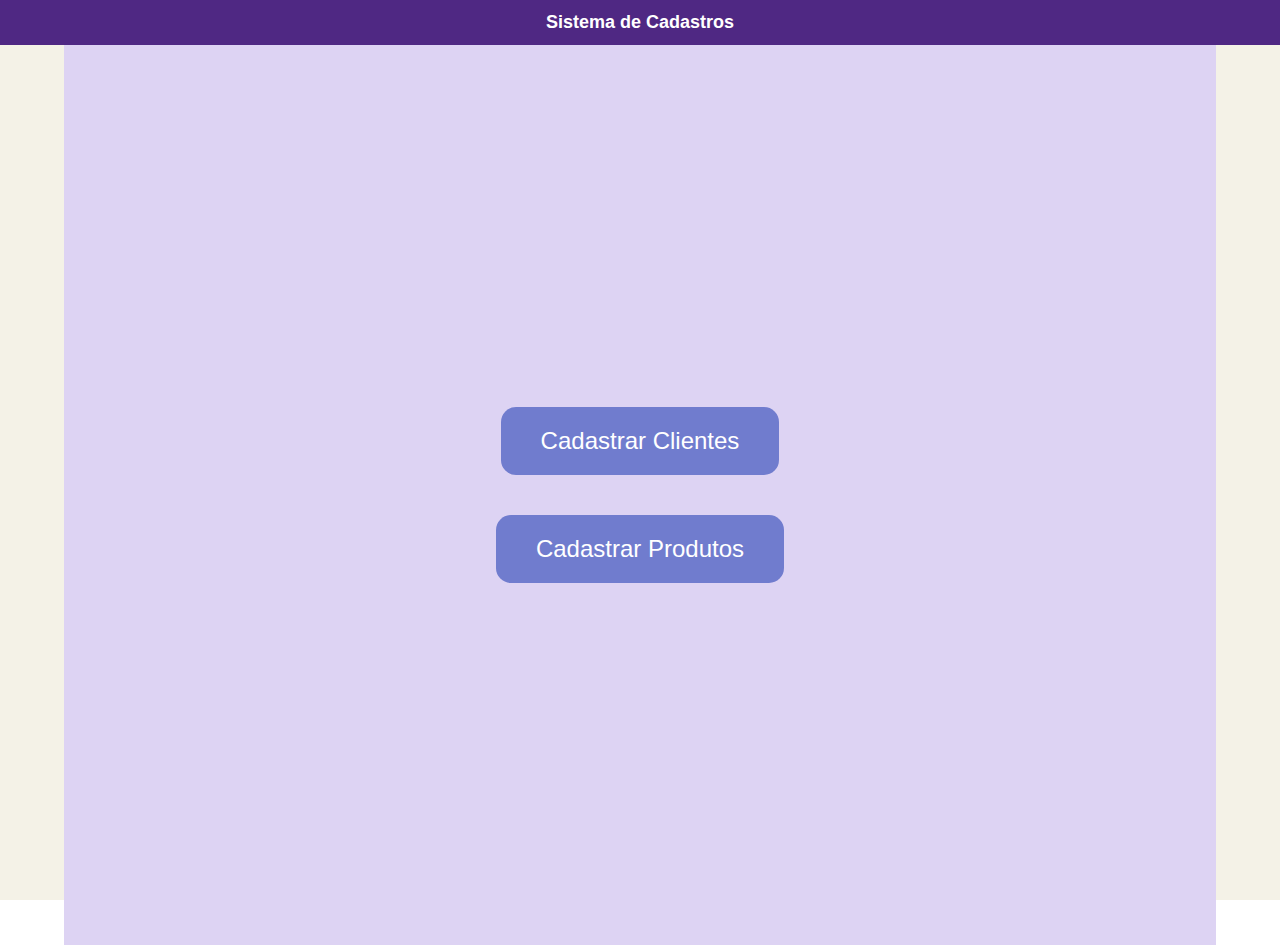
<file: index.html>
<!DOCTYPE html>
<html lang="pt-BR">
<head>
    <meta charset="UTF-8">
    <meta http-equiv="X-UA-Compatible" content="IE=edge">
    <meta name="viewport" content="width=device-width, initial-scale=1.0">

    <!-- FONTS -->
    <link rel="preconnect" href="https://fonts.googleapis.com">
<link rel="preconnect" href="https://fonts.gstatic.com" crossorigin>
<link href="https://fonts.googleapis.com/css2?family=PT+Sans+Caption&family=Redressed&family=Roboto+Mono&family=Roboto:wght@400;500;700&family=Sansita:wght@400;700&display=swap" rel="stylesheet">

    <!-- CSS -->
    <link rel="stylesheet" href="css/style.css">


    <title>Cadastro de Clientes</title>
</head>
<body>

    <div class="container">

            <header>
                <h1>Sistema de Cadastros</h1>
            </header>
        
            <section id="form">
                <div id="form-index">
                    <div class="clientes">
                        <button type="submit">
                            <a href="clientes.html">Cadastrar Clientes</a>
                        </button>
                    </div>
                    <div class="produtos">
                        <button type="submit">
                            <a href="produtos.html">Cadastrar Produtos</a>
                        </button>
                    </div>
                </div>
            </section>



    </div>

    <script src="/js/script.js"></script>
</body>
</html>
</file>
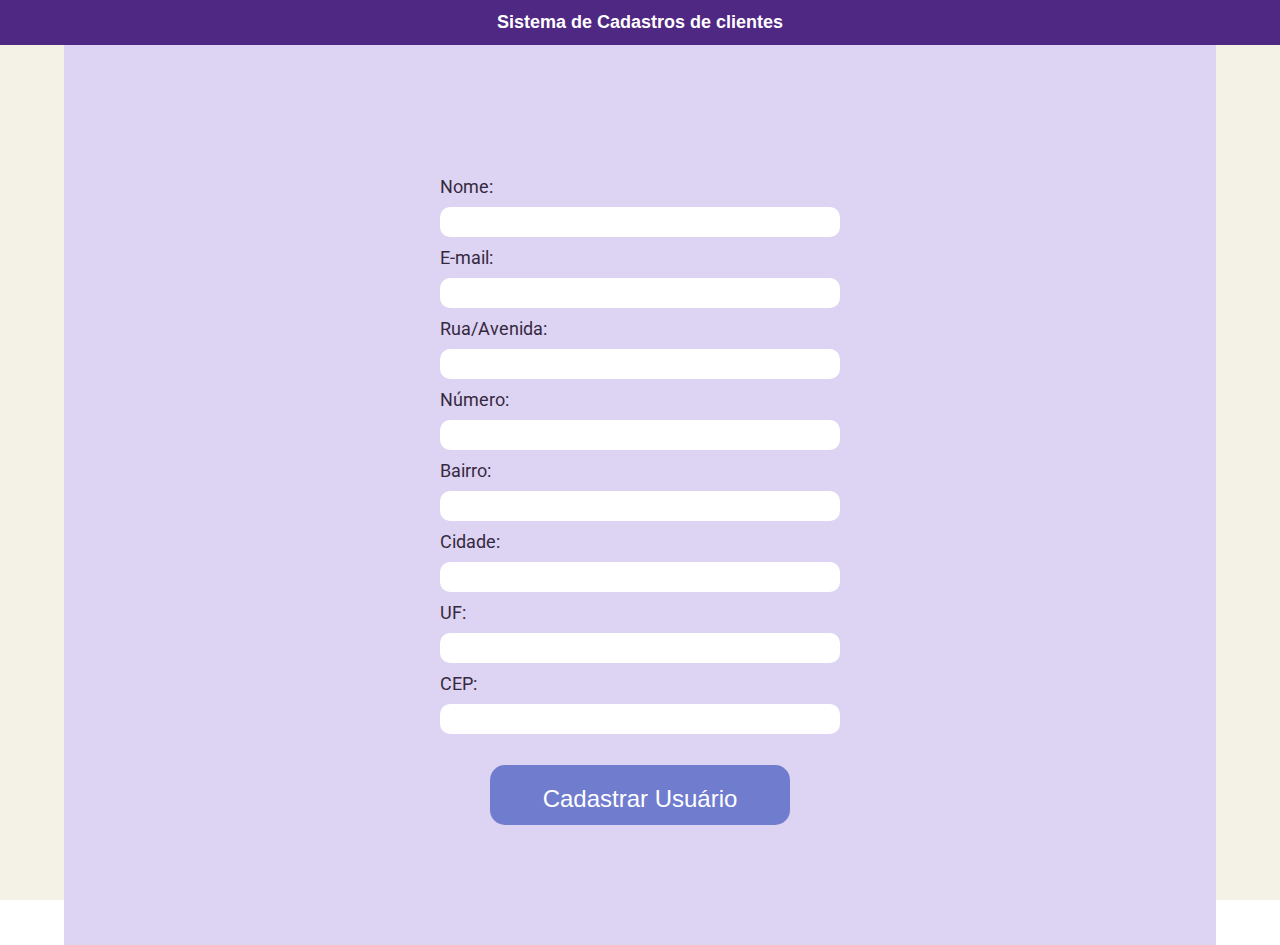
<file: clientes.html>
<!DOCTYPE html>
<html lang="pt-BR">
<head>
    <meta charset="UTF-8">
    <meta http-equiv="X-UA-Compatible" content="IE=edge">
    <meta name="viewport" content="width=device-width, initial-scale=1.0">

    <!-- FONTS -->
    <link rel="preconnect" href="https://fonts.googleapis.com">
<link rel="preconnect" href="https://fonts.gstatic.com" crossorigin>
<link href="https://fonts.googleapis.com/css2?family=PT+Sans+Caption&family=Redressed&family=Roboto+Mono&family=Roboto:wght@400;500;700&family=Sansita:wght@400;700&display=swap" rel="stylesheet">

    <!-- CSS -->
    <link rel="stylesheet" href="css/style.css">


    <title>Cadastro de Clientes</title>
</head>
<body>

    <div class="container">

        <header>
            <h1>Sistema de Cadastros de clientes</h1>
        </header>
    
        <section id="form">
                <div class="cadastro-cliente" id="content">
                    <form id="form-cliente">
                        <fieldset class="fieldset">
                            <label for="">Nome:</label>
                            <br>
                            <input type="text" id="nome">
                            <br>
                            <label for="">E-mail:</label>
                            <br>
                            <input type="email" id="email">
                        </fieldset>
                        <fieldset>
                            <label for="">Rua/Avenida:</label>
                            <br>
                            <input type="text" id="rua">
                            <br>
                            <label for="">Número:</label>
                            <br>
                            <input type="text" id="numero">
                            <br>
                            <label for="">Bairro:</label>
                            <br>
                            <input type="text" id="bairro">
                            <br>
                            <label for="">Cidade:</label>
                            <br>
                            <input type="text" id="cidade">
                            <br>
                            <label for="">UF:</label>
                            <br>
                            <input type="text" id="uf">
                            <br>
                            <label for="">CEP:</label>
                            <br>
                            <input type="text" id="cep">
                        </fieldset>
                        <br>
                        <button class="button" type="submit" id="cadastro" onclick="validarCadastro('nome', 'email', 'rua', 'numero', 'bairro', 'cidade', 'uf', 'cep')">Cadastrar Usuário</button>
                    </form>  
                </div>
            </div>
        </section>
    
    </div>

    <script src="/js/script.js"></script>
</body>
</html>
</file>
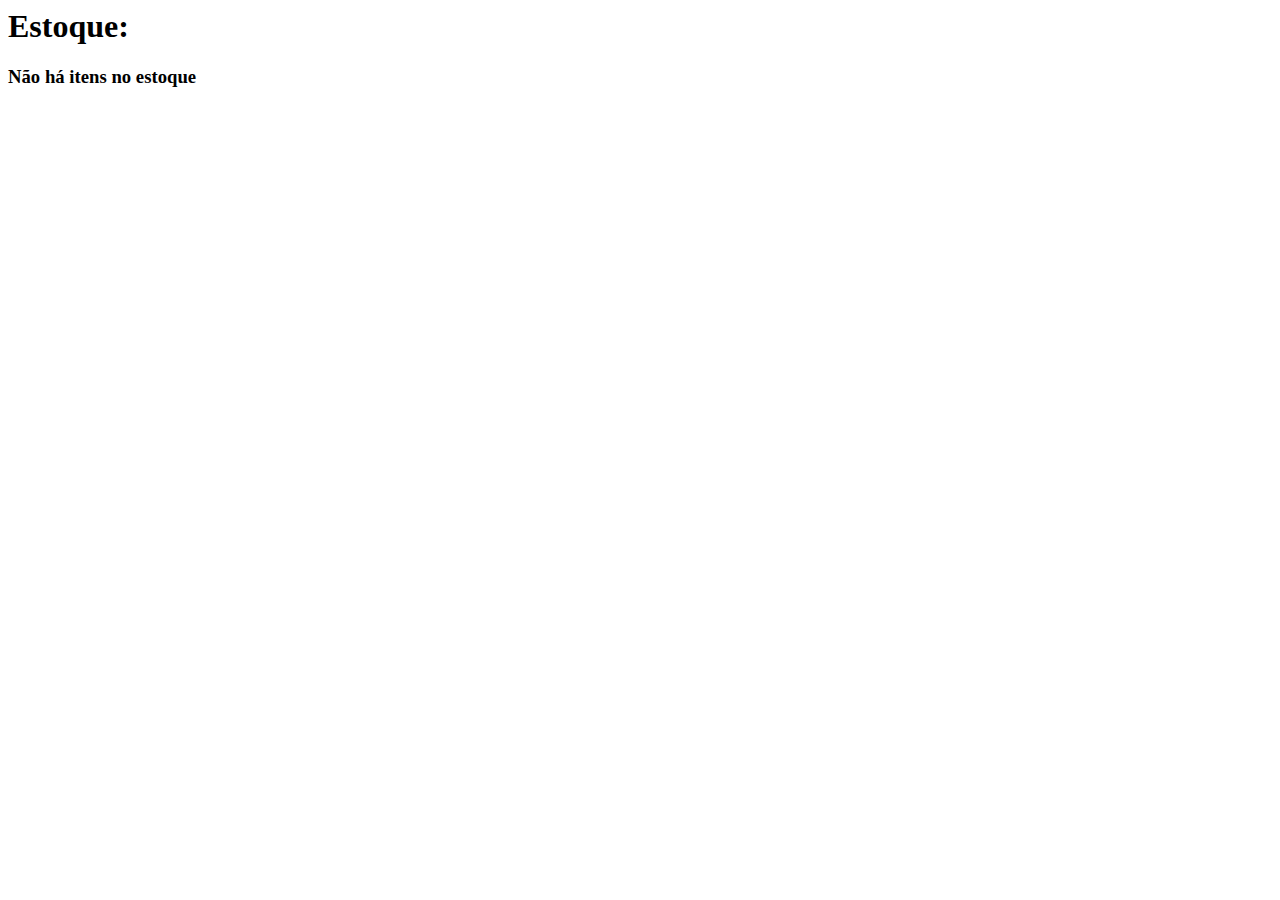
<file: estoque.html>
<!DOCTYPE html>
<html lang="pt-BR">
<head>
    <meta charset="UTF-8">
    <meta http-equiv="X-UA-Compatible" content="IE=edge">
    <meta name="viewport" content="width=device-width, initial-scale=1.0">
    <title>Document</title>
</head>
<body onload="listarEstoque()">
    <script src="/js/produtos.js"></script>
    
</body>
</html>
</file>
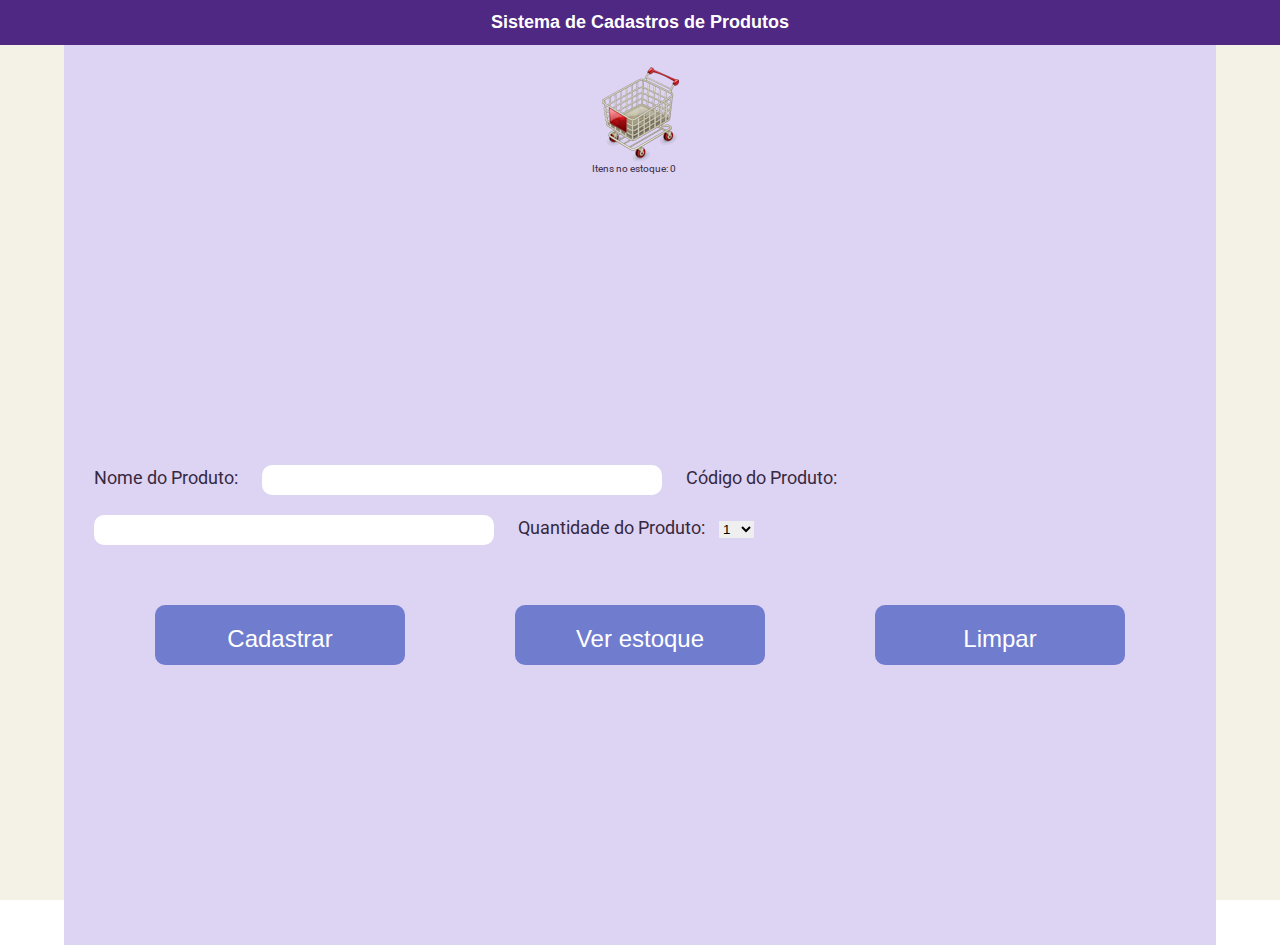
<file: produtos.html>
<!DOCTYPE html>
<html lang="pt-BR">
<head>
    <meta charset="UTF-8">
    <meta http-equiv="X-UA-Compatible" content="IE=edge">
    <meta name="viewport" content="width=device-width, initial-scale=1.0">

    <!-- FONTS -->
    <link rel="preconnect" href="https://fonts.googleapis.com">
<link rel="preconnect" href="https://fonts.gstatic.com" crossorigin>
<link href="https://fonts.googleapis.com/css2?family=PT+Sans+Caption&family=Redressed&family=Roboto+Mono&family=Roboto:wght@400;500;700&family=Sansita:wght@400;700&display=swap" rel="stylesheet">

    <!-- CSS -->
    <link rel="stylesheet" href="css/style.css">


    <title>Cadastro de Produtos</title>
</head>
<body onload="carregarEstoque('estoque')">

    <div class="container">

        <header>
            <h1>Sistema de Cadastros de Produtos</h1>
        </header>
    
        <section id="form">
                <div class="carrinho">
                    <img src="/assets/JPEG/carrinho.png" alt="carrinho" />
                    <p>Itens no estoque: <span id="estoque">0</span></p>
                </div>
                <div class="cadastro-produto">
                    <form id="form-produto">
                        
                        <fieldset>
                            <label for="nome-produto">Nome do Produto:</label>
                            <input type="text" name="nome-produto" id="nomeProd">
                            <label for="cod-produto">Código do Produto:</label>
                            <input type="text" name="cod-produto" id="codProd">
                            <label for="qtde-produto">Quantidade do Produto:</label>
                            <select name="qtde-produto" id="qtdeProd">
                                <option value="1">1</option>
                                <option value="2">2</option>
                                <option value="3">3</option>
                                <option value="4">4</option>
                                <option value="5">5</option>
                                <option value="6">6</option>
                                <option value="7">7</option>
                                <option value="8">8</option>
                                <option value="9">9</option>
                                <option value="10">10</option>
                            </select>
                        </fieldset>

                        <div class="buttons">
                            <input class="button" type="button" value="Cadastrar" onclick="validarProduto('nomeProd', 'codProd', 'qtdeProd')">
                            <input id="btn-meio" class="button" type="button" value="Ver estoque" onclick="window.open('estoque.html', '_self')">
                            <input class="button" type="reset" value="Limpar">
                        </div>

                    </form>  
                </div>
            </div>
        </section>

    </div>

    <script src="/js/produtos.js"></script>
    <script src="/js/script.js"></script>
</body>
</html>
</file>
<file: css/style.css>
* {
    margin: 0;
    padding: 0;
    box-sizing: border-box;
    border-style: none;
}

a:link, a:visited, a:active  {
    text-decoration: none;
    color: #fff;
} 

html {
    /* O normal é 1rem = 16px (User Agent) = 100% (User Agent)  ----> O padrão passa a ser 10px que fica 1rem quando mudamos o font-size para 62.5% */
    font-size: 62.5%;
    scroll-behavior: smooth;
}

/* ===== container =====*/

.container {
    background: #F4F2E7;
    height: 100vh;
    width: 100%;
    margin: auto;
    font-family: 'Roboto', sans-serif;
    color: #35293f;
}

/* ===== header =====*/

header {
    height: 5%;
    background: rgb(79, 40, 131);;
    display: flex;
    justify-content: center;
    align-items: center;
}

header h1 {
    font-family: sans-serif;
    font-size: 1.8rem;
    color: rgb(255, 255, 255);
}

/* ===== GERAL - div-form ===== */

#form {
    height: 95%;
    width: 90%;
    display: flex;
    align-items: center;
    justify-content: center;
    background: #DDD3F3;
    margin: auto;
}

#form button, #form .button {
    background: #707cce;
    color: rgb(255, 255, 255);
    text-align: center;
    cursor: pointer;
    font-size: 2.4rem;
    border-radius: 1.5rem;
    padding: 2rem 4rem;
}

#form button:hover, #form .button:hover {
    background: rgb(79, 40, 131);
    color: rgb(255, 255, 255);
}

#form input {
    text-align: center;
}

/* =====TELA SELEÇÃO DE CADASTRO  ===== */

#form-index {
    display: flex;
    flex-direction: row;
    align-items: center;
    justify-content: center;
    margin: auto 6rem;
}

#form-index button{
    margin: 0 10rem;
}

/* ===== CADASTRO CLIENTES ===== */

#form .cadastro-cliente {
    font-size: 1.8rem;
    margin: auto 2rem;
}

#form #form-cliente {
    margin-top: 1rem;
    display: flex;
    flex-direction: column;
    align-items: center;
}

#form #form-cliente input {
        width: 40rem;
        height: 3rem;
        border-radius: 1rem;
        outline: none;
        margin: 1rem;
}

#form #form-cliente label {
    margin: 1rem;
}

#form #form-cliente button {
    width: 30rem;
    height: 6rem;
    font-size: 2.4rem;
}


/* ===== CADASTRO PRODUTOS ===== */

#form {
    display: flex;
    flex-direction: column;
    align-items: center;
    justify-content: center;
}

#form .carrinho {
    margin-top: 2rem;
}
#form .cadastro-produto {
    font-size: 1.8rem;
    margin: auto 2rem;
}

#form #form-produto {
    margin-top: 1rem;
}

#form #form-produto input {
        width: 40rem;
        height: 3rem;
        border-radius: 1rem;
        outline: none;
        margin: 1rem;
}

#form #form-produto label {
    margin: 1rem;
}

#form #form-produto .buttons {
    display: flex;
    flex-direction:row;
    align-items: center;
    justify-content: center;
    margin-top: 4rem;
}

#form #form-produto .button {
    width: 25rem;
    height: 6rem;
    font-size: 2.4rem;
}

#form #form-produto .button#btn-meio {
    margin: 0 10rem;
}

/* ===== Media Queries ===== */

 @media (max-width: 1280px) {
    #form {
        height: 100vh;
        width: 90%;
        display: flex;
        flex-direction: column;
        align-items: center;
        margin: auto;
    }

    #form-index {
        display: flex;
        flex-direction: column;
        align-items: center;
        justify-content: center;
        margin: auto 6rem;
    }

    #form-index button {
        margin: 2rem;
    }
    
}

 @media (max-width: 991px) {
    #form {
        height: 100vh;
        display: flex;
        flex-direction: column;
        align-items: center;
        justify-content: center;
    }

    #form #form-produto .buttons {
        display: flex;
        flex-direction: column;
        align-items: center;
        justify-content: center;
        margin-top: 4rem;
    }

    #form-index {
        display: flex;
        flex-direction: column;
        align-items: center;
        justify-content: center;
        margin: auto 6rem;
    }

    #form-index button {
        margin: 2rem;
    }
    
}
 @media (max-width: 768px) {
    #form {
        height: 100vh;
        display: flex;
        flex-direction: column;
        align-items: center;
        justify-content: center; 
    }

    #form #form-produto .buttons {
        display: flex;
        flex-direction: column;
        align-items: center;
        justify-content: center;
        margin-top: 4rem;
    }

    #form-index {
        display: flex;
        flex-direction: column;
        align-items: center;
        justify-content: center;
        margin: auto 6rem;
    }

    #form-index button {
        margin: 2rem;
    }
    
}

@media (max-width: 600px) {
    #form {
        height: 100vh;
        width: auto;
        display: flex;
        flex-direction: column;
        align-items: center;
        justify-content: center;
    }

    #form #form-produto .buttons {
        display: flex;
        flex-direction: column;
        align-items: center;
        justify-content: center;
        margin-top: 4rem;
    }
    
    #form-index {
        display: flex;
        flex-direction: column;
        align-items: center;
        justify-content: center;
        margin: 2rem;
    }

    #form-index button {
        margin: 2rem;
    }
    
}
</file>
